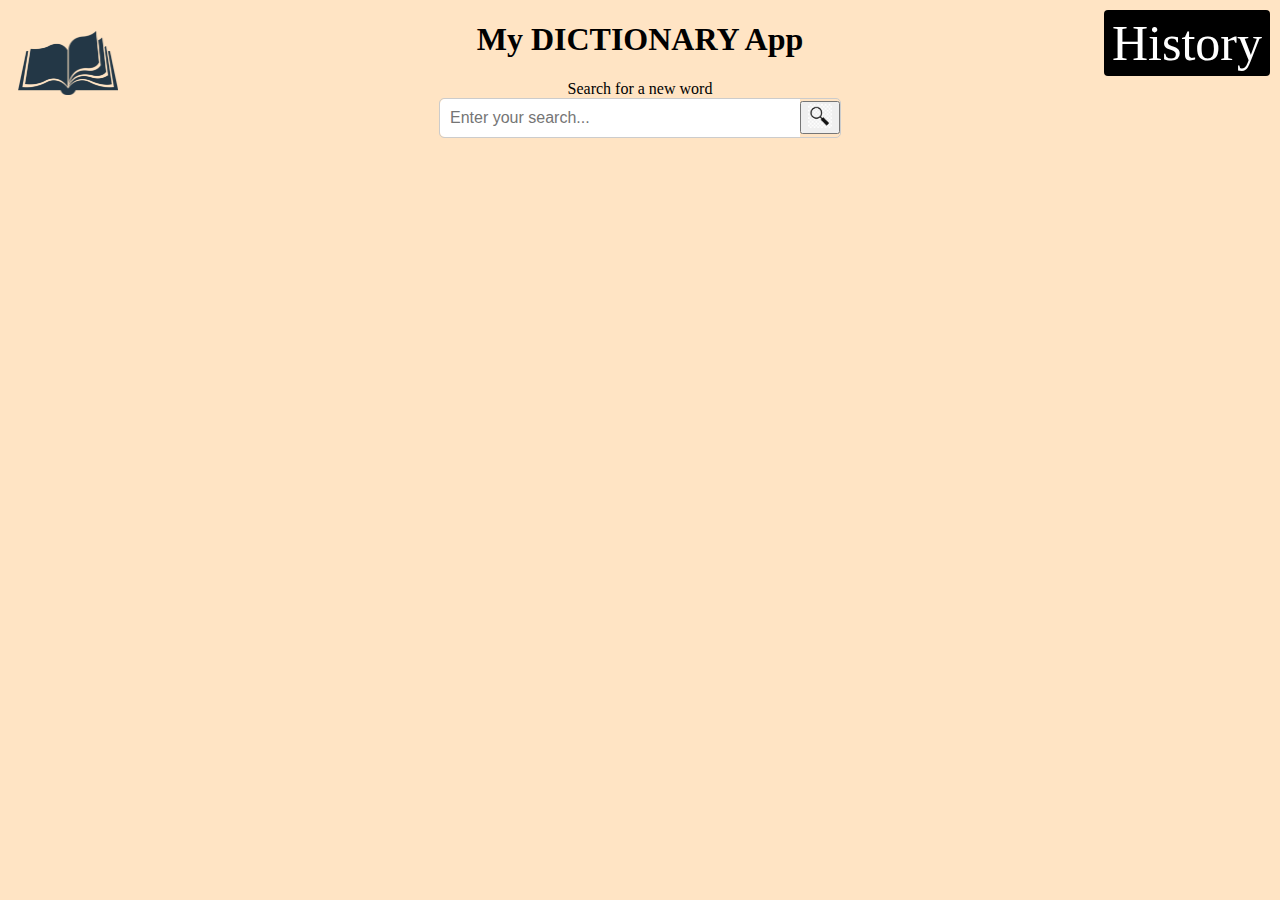
<file: index.html>
<!DOCTYPE html>
<html lang="en">

<head>
    <title>Home</title>
    <link rel="stylesheet" href="index.css">
</head>
<body>
    <header>
        <img src="logo.png" alt="Logo" class="logo">
        <h1>My DICTIONARY App</h1>
    </header>

    <div class="search-container">
        <label for="search-input">Search for a new word</label>
        <div class="search-box">
            <input type="text" id="search-input" placeholder="Enter your search...">
            <button class="search-button">
                <img src="lo.png" alt="Search">
            </button>
        </div>
    </div>

    <div class="history-tab">
        <a href="history.html">History</a>
    </div>
    <script src="index.js"></script>
    <div id="results"></div>
</body>


</html>
</file>
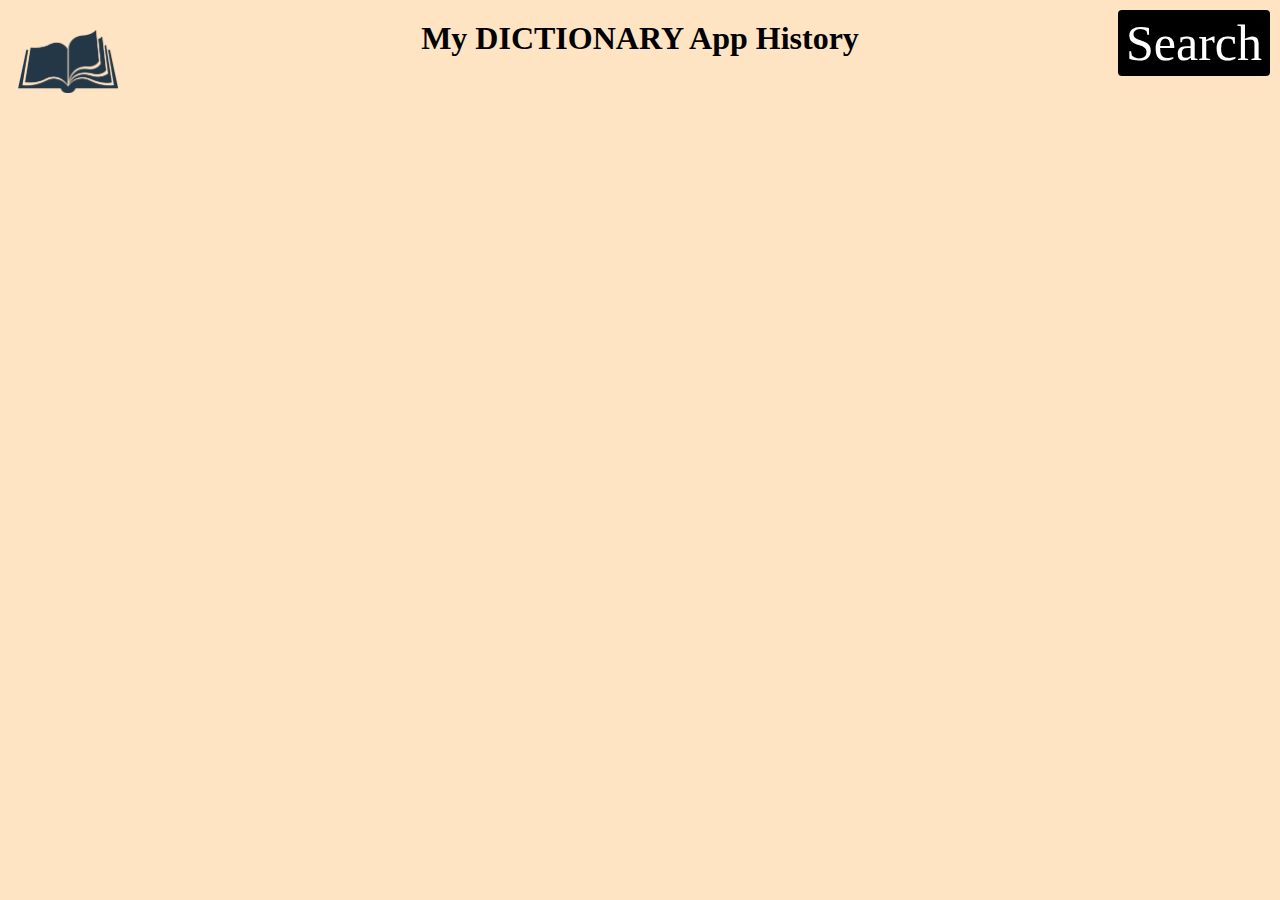
<file: history.html>
<!DOCTYPE html>
<html>

<head>
    <title>History Page</title>
    <link rel="stylesheet" href="history.css">
</head>

<body>
    <header>
        <img src="logo.png" alt="Logo" class="logo">
        <h1>My DICTIONARY App History</h1>
    </header>
    <div id="historyList"></div>
    <div class="search-tab">
        <a href="index.html">Search</a>
    </div>
    <script src="history.js"></script>
</body>

</html>
</file>
<file: index.css>
/* history.css */
body {
    background-color: bisque
        /* Set the background color to match the index page */
}






.head {
    font-size: 50px;
}

.history-tab {
    position: absolute;
    top: 10px;
    right: 10px;
    background-color: black;
    padding: 4px 8px;
    /* Add some padding around the text */
    border-radius: 4px;
    /* Add rounded corners */
}

header {
    text-align: center;
    position: relative;
    left: 50%;
    transform: translateX(-50%);
}

.logo {
    width: 100px;
    /* Adjust the width as needed */
    height: auto;
    /* Automatically adjust the height based on the width */
    margin-right: 10px;
    /* Add some spacing between the logo and the title */
}

.logo {
    position: absolute;
    top: 10px;
    left: 10px;
}

.history-tab a {
    font-size: 50px;
    font-family: "Your Funky Font", cursive;
    color: white;
    /* Set the text color to white */
    text-decoration: none;
    /* Remove the underline from the link */
}
.search-container {
    display: flex;
    flex-direction: column;
    align-items: center;
    margin-top: 20px;
}

.search-box {
    display: flex;
    align-items: center;
    border: 1px solid #ccc;
    border-radius: 5px;
    max-width: 400px;
    width: 80%;
    overflow: hidden;
}

.search-box input {
    flex: 1;
    padding: 10px;
    border: none;
    font-size: 16px;
    border-radius: 5px 0 0 5px;
}

search-button {
    background-color: transparent;
    border: none;
    cursor: pointer;
    padding: 5px;
}

.search-button img {
    width: 24px; /* Adjust the width and height as needed */
    height: 24px;
}
.custom-button {
    background-color: #007BFF;
    color: white;
    border: none;
    padding: 10px 20px;
    margin-top: 10px;
    cursor: pointer;
}

.save-notification {
    color: green;
    margin-top: 10px;
}

.loading-icon {
    display: inline-block;
    width: 20px;
    height: 20px;
    border: 2px solid #007BFF;
    border-radius: 50%;
    border-top: 2px solid transparent;
    animation: spin 1s linear infinite;
    margin-left: 10px;
}

@keyframes spin {
    0% { transform: rotate(0deg); }
    100% { transform: rotate(360deg); }
}
</file>
<file: history.css>
/* history.css */
body {
    background-color: bisque
        /* Set the background color to match the index page */
}

h1 {
    text-align: center;
    margin-top: 20px;
}

#historyList {
    display: flex;
    flex-direction: column;
    align-items: center;
    margin-top: 20px;
}

.history-entry {
    border: 2px solid #ccc;
    border-radius: 10px;
    padding: 15px;
    margin: 10px;
    background-color: white;
    box-shadow: 0px 0px 10px rgba(0, 0, 0, 0.2);
    display: flex;
    justify-content: space-between;
    align-items: center;
    width: 80%;
}

.definition {
    background-color: #f4f4f4;
    border: 1px solid #ddd;
    padding: 10px;
    margin-bottom: 10px;
    border-radius: 5px;
}

.delete-button {
    background-color: #e74c3c;
    color: white;
    border: none;
    padding: 5px 10px;
    border-radius: 3px;
    cursor: pointer;
    transition: background-color 0.3s;
}

.delete-button:hover {
    background-color: #c0392b;
}

.head {
    font-size: 50px;
}

.search-tab {
    position: absolute;
    top: 10px;
    right: 10px;
    background-color: black;
    padding: 4px 8px;
    /* Add some padding around the text */
    border-radius: 4px;
    /* Add rounded corners */
}

header {
    text-align: center;
    position: relative;
    left: 50%;
    transform: translateX(-50%);
}

.logo {
    width: 100px;
    /* Adjust the width as needed */
    height: auto;
    /* Automatically adjust the height based on the width */
    margin-right: 10px;
    /* Add some spacing between the logo and the title */
}

.logo {
    position: absolute;
    top: 10px;
    left: 10px;
}

.search-tab a {
    font-size: 50px;
    font-family: "Your Funky Font", cursive;
    color: white;
    /* Set the text color to white */
    text-decoration: none;
    /* Remove the underline from the link */
}
</file>
